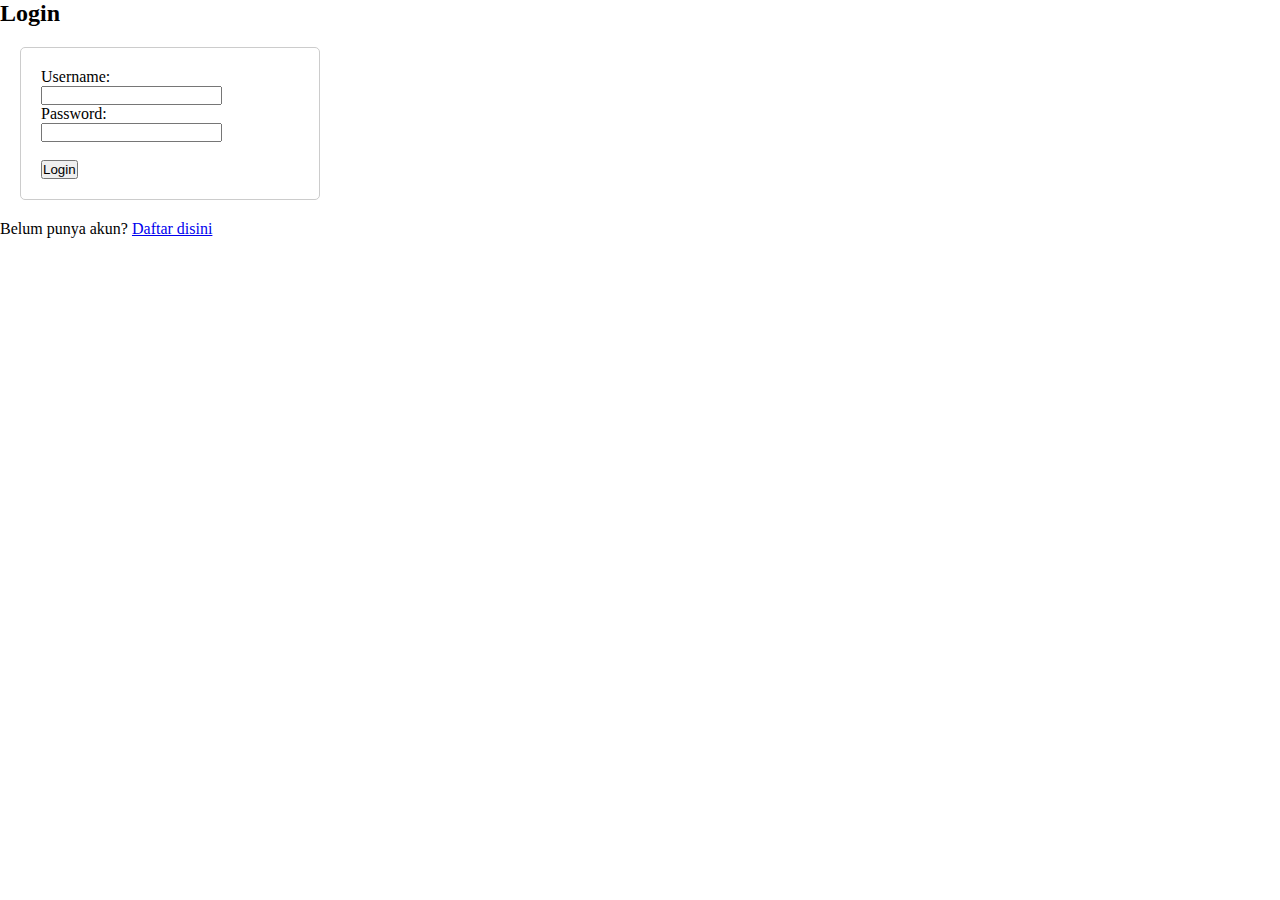
<file: index.html>
<!DOCTYPE html>
<html lang="en">
<head>
    <meta charset="UTF-8">
    <meta name="viewport" content="width=device-width, initial-scale=1.0">
    <title>Login/Register</title>
    <link rel="stylesheet" href="styles.css">
    <style>
        form {
            margin: 20px;
            padding: 20px;
            border: 1px solid #ccc;
            border-radius: 5px;
            width: 300px;
        }
    </style>
</head>
<body>

<div id="home" style="display: none;"><div class="navbar">
    <a href="#home">Home</a>
    <a href="component/about.html">About</a>
    <div class="dropdown">
        <button class="dropbtn">Dropdown
            <i class="fa fa-caret-down"></i>
        </button>
        <div class="dropdown-content">
            <a href="component/books.html">Books</a>
            <a href="#">Link 2</a>
            <a href="#">Link 3</a>
        </div>
    </div>
    <a href="#" id="logout" style="float:right; margin-right:10px;">Logout</a>
    <a href="#" class="userNav" style="float:right; margin-right:10px;"></a> 
</div> 

<br><br><b><br></b><h1 class="output"></h1>
</div>

<div id="loginForm">
    <h2>Login</h2>
    <form id="login" action="#" method="post">
        <label for="username">Username:</label><br>
        <input type="text" id="loginUsername" name="loginUsername" required><br>
        <label for="password">Password:</label><br>
        <input type="password" id="loginPassword" name="loginPassword" required><br><br>
        <button type="submit">Login</button>
    </form>
    <p>Belum punya akun? <a href="#" id="showRegister">Daftar disini</a></p>
</div>

<div id="registerForm" style="display: none;">
    <h2>Register</h2>
    <form id="register" action="#" method="post">
        <label for="newUsername">Username:</label><br>
        <input type="text" id="newUsername" name="newUsername" required><br>
        <label for="newPassword">Password:</label><br>
        <input type="password" id="newPassword" name="newPassword" required><br>
        <label for="confirmPassword">Confirm Password:</label><br>
        <input type="password" id="confirmPassword" name="confirmPassword" required><br><br>
        <button type="submit">Register</button>
    </form>
</div>

</body>
<script src="scripts/login.js"></script>
<!-- <script src="test.js"></script> -->
</html>
</file>
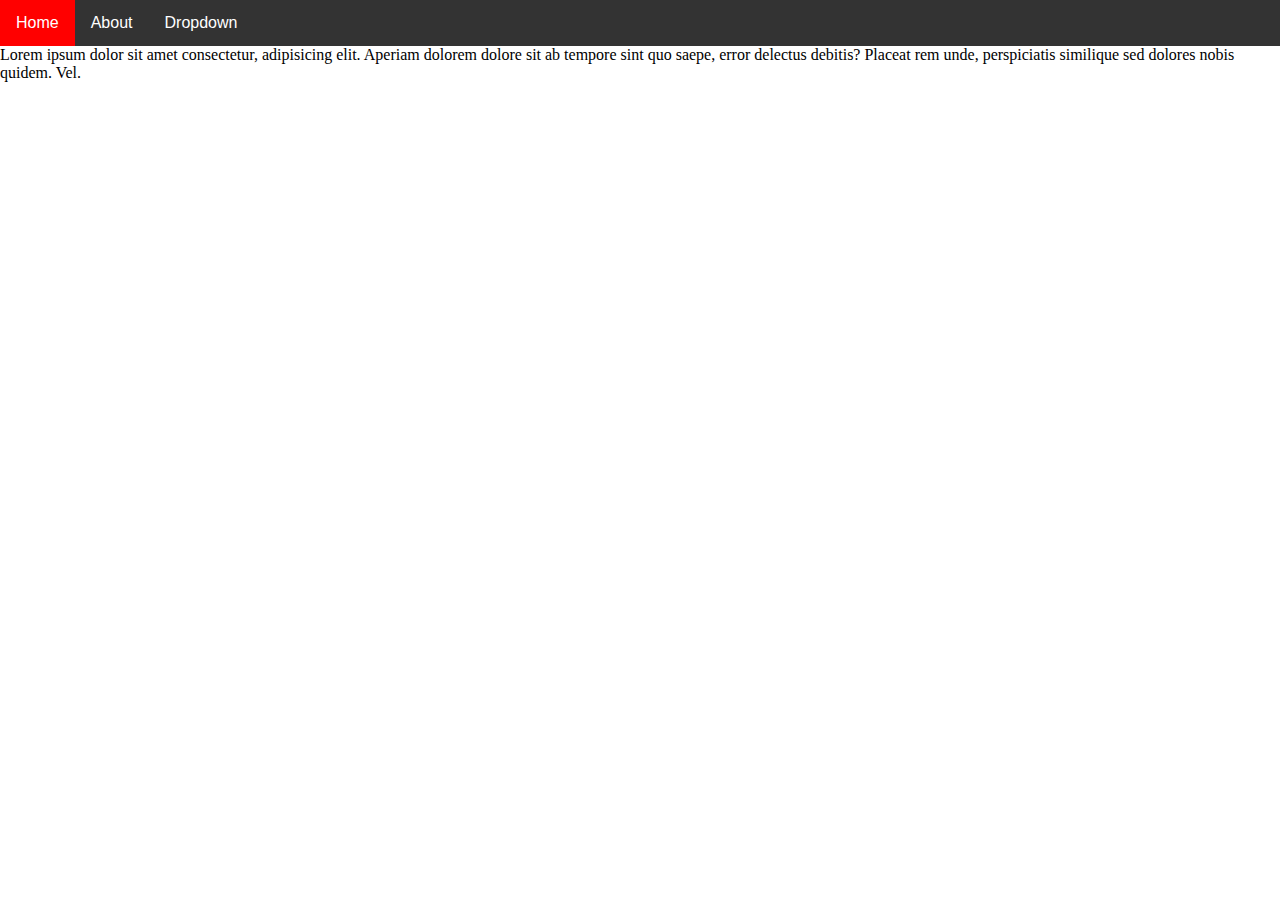
<file: component/about.html>
<!DOCTYPE html>
<html lang="en">
<head>
    <meta charset="UTF-8">
    <meta name="viewport" content="width=device-width, initial-scale=1.0">
    <title>Document</title>
    <link rel="stylesheet" href="../styles.css">
</head>
<body>
    <div class="navbar">
        <a href="../index.html">Home</a>
        <a href="about">About</a>
        <div class="dropdown">
        <button class="dropbtn">Dropdown
            <i class="fa fa-caret-down"></i>
        </button>
        <div class="dropdown-content">
            <a href="books.html">books</a>
            <a href="#">Link 2</a>
            <a href="#">Link 3</a>
        </div>
        </div>
    </div>
    <p>Lorem ipsum dolor sit amet consectetur, adipisicing elit. Aperiam dolorem dolore sit ab tempore sint quo saepe, error delectus debitis? Placeat rem unde, perspiciatis similique sed dolores nobis quidem. Vel.</p>
</body>
</html>
</file>
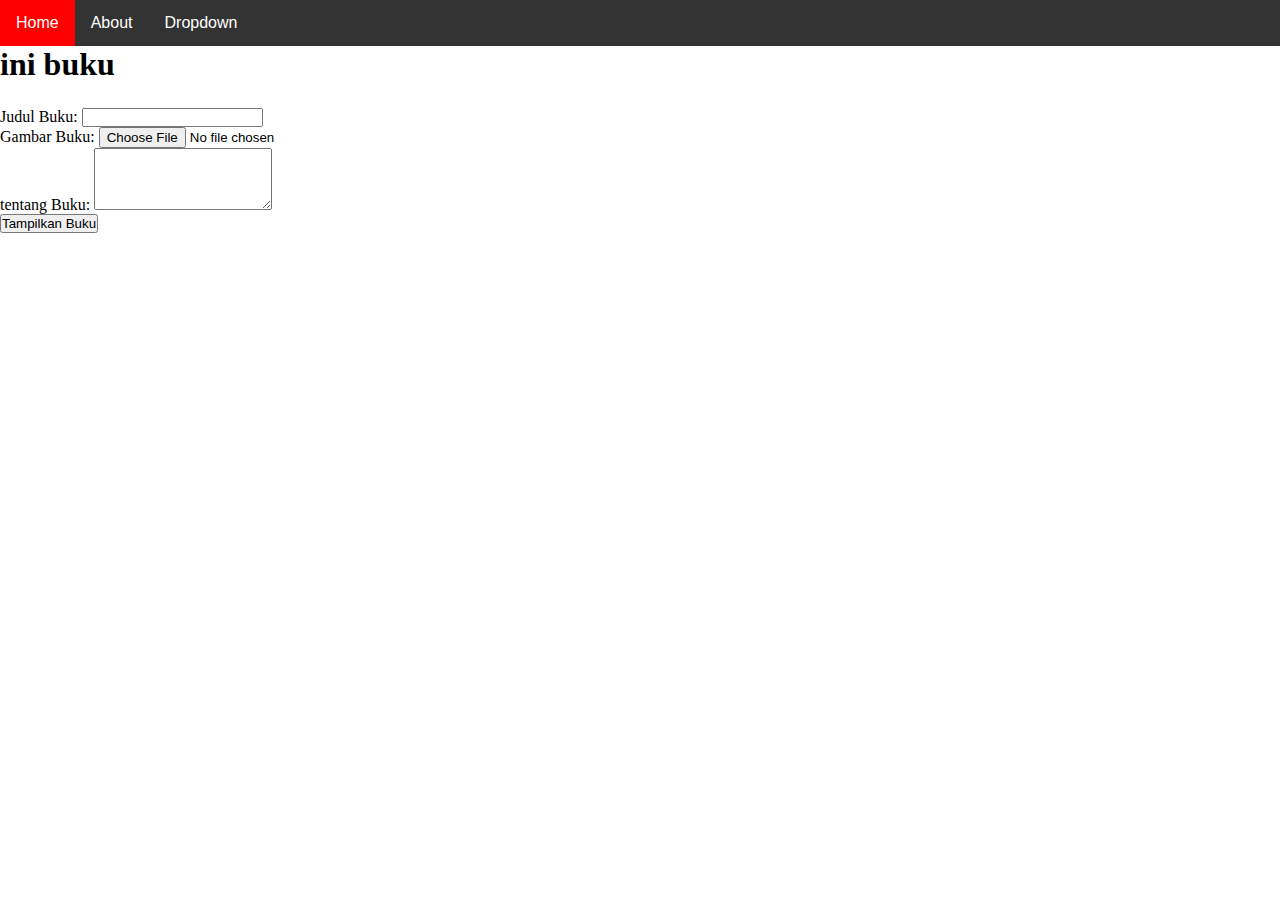
<file: component/books.html>
<!DOCTYPE html>
<html lang="en">
<head>
    <meta charset="UTF-8">
    <meta name="viewport" content="width=device-width, initial-scale=1.0">
    <title>Document</title>
    <link rel="stylesheet" href="../styles.css">
</head>
<body>

    
    <div class="navbar">
        <a href="../index.html">Home</a>
        <a href="about.html">About</a>
        <div class="dropdown">
        <button class="dropbtn">Dropdown
            <i class="fa fa-caret-down"></i>
        </button>
        <div class="dropdown-content">
            <a href="#">Link 2</a>
            <a href="#">Link 3</a>
        </div>
        </div>
    </div>

    <h1>ini buku</h1>

    <!-- input News -->
    <div class="inputNews">

        <div>
            <label for="judul">Judul Buku:</label>
            <input type="text" id="judul">
        </div>
        
        <div>
            <label for="gambar">Gambar Buku:</label>
            <input type="file" id="gambar" accept="image/*">
        </div>
        
        <div>
            <label for="paragraf">tentang Buku:</label>
            <textarea id="paragraf" rows="4"></textarea>
        </div>
    </div>
        
    <button onclick="tampilkanBerita()">Tampilkan Buku</button>

    <div id="news-container"></div>
    
</body>
<script src="../scripts/script.js"></script>
</html>
</file>
<file: styles.css>
* {
    box-sizing: border-box;
    padding: 0;
    margin: 0;
}

/* Navbar container */
.navbar {
    overflow: hidden;
    background-color: #333;
    font-family: Arial;
}
  /* Links inside the navbar */
.navbar a {
    float: left;
    font-size: 16px;
    color: white;
    text-align: center;
    padding: 14px 16px;
    text-decoration: none;
}

  /* The dropdown container */
.dropdown {
    float: left;
    overflow: hidden;
}

  /* Dropdown button */
.dropdown .dropbtn {
    font-size: 16px;
    border: none;
    outline: none;
    color: white;
    padding: 14px 16px;
    background-color: inherit;
    font-family: inherit; /* Important for vertical align on mobile phones */
    margin: 0; /* Important for vertical align on mobile phones */
}

  /* Add a red background color to navbar links on hover */
.navbar a:hover, .dropdown:hover .dropbtn {
    background-color: red;
}

  /* Dropdown content (hidden by default) */
.dropdown-content {
    display: none;
    position: absolute;
    background-color: #f9f9f9;
    min-width: 160px;
    box-shadow: 0px 8px 16px 0px rgba(0,0,0,0.2);
    z-index: 1;
}

  /* Links inside the dropdown */
.dropdown-content a {
    float: none;
    color: black;
    padding: 12px 16px;
    text-decoration: none;
    display: block;
    text-align: left;
}

  /* Add a grey background color to dropdown links on hover */
.dropdown-content a:hover {
    background-color: #ddd;
}

  /* Show the dropdown menu on hover */
.dropdown:hover .dropdown-content {
    display: block;
}

/* style news */
.inputNews {
    margin-top: 25px;
}

#news-container {
    display: flex;
    flex-wrap: wrap;
    gap: 20px;
}

.news-card {
    border: 1px solid #ccc;
    padding: 10px;
    max-width: 300px;
}

img {
    max-width: 100%;
    height: auto;
}
</file>
